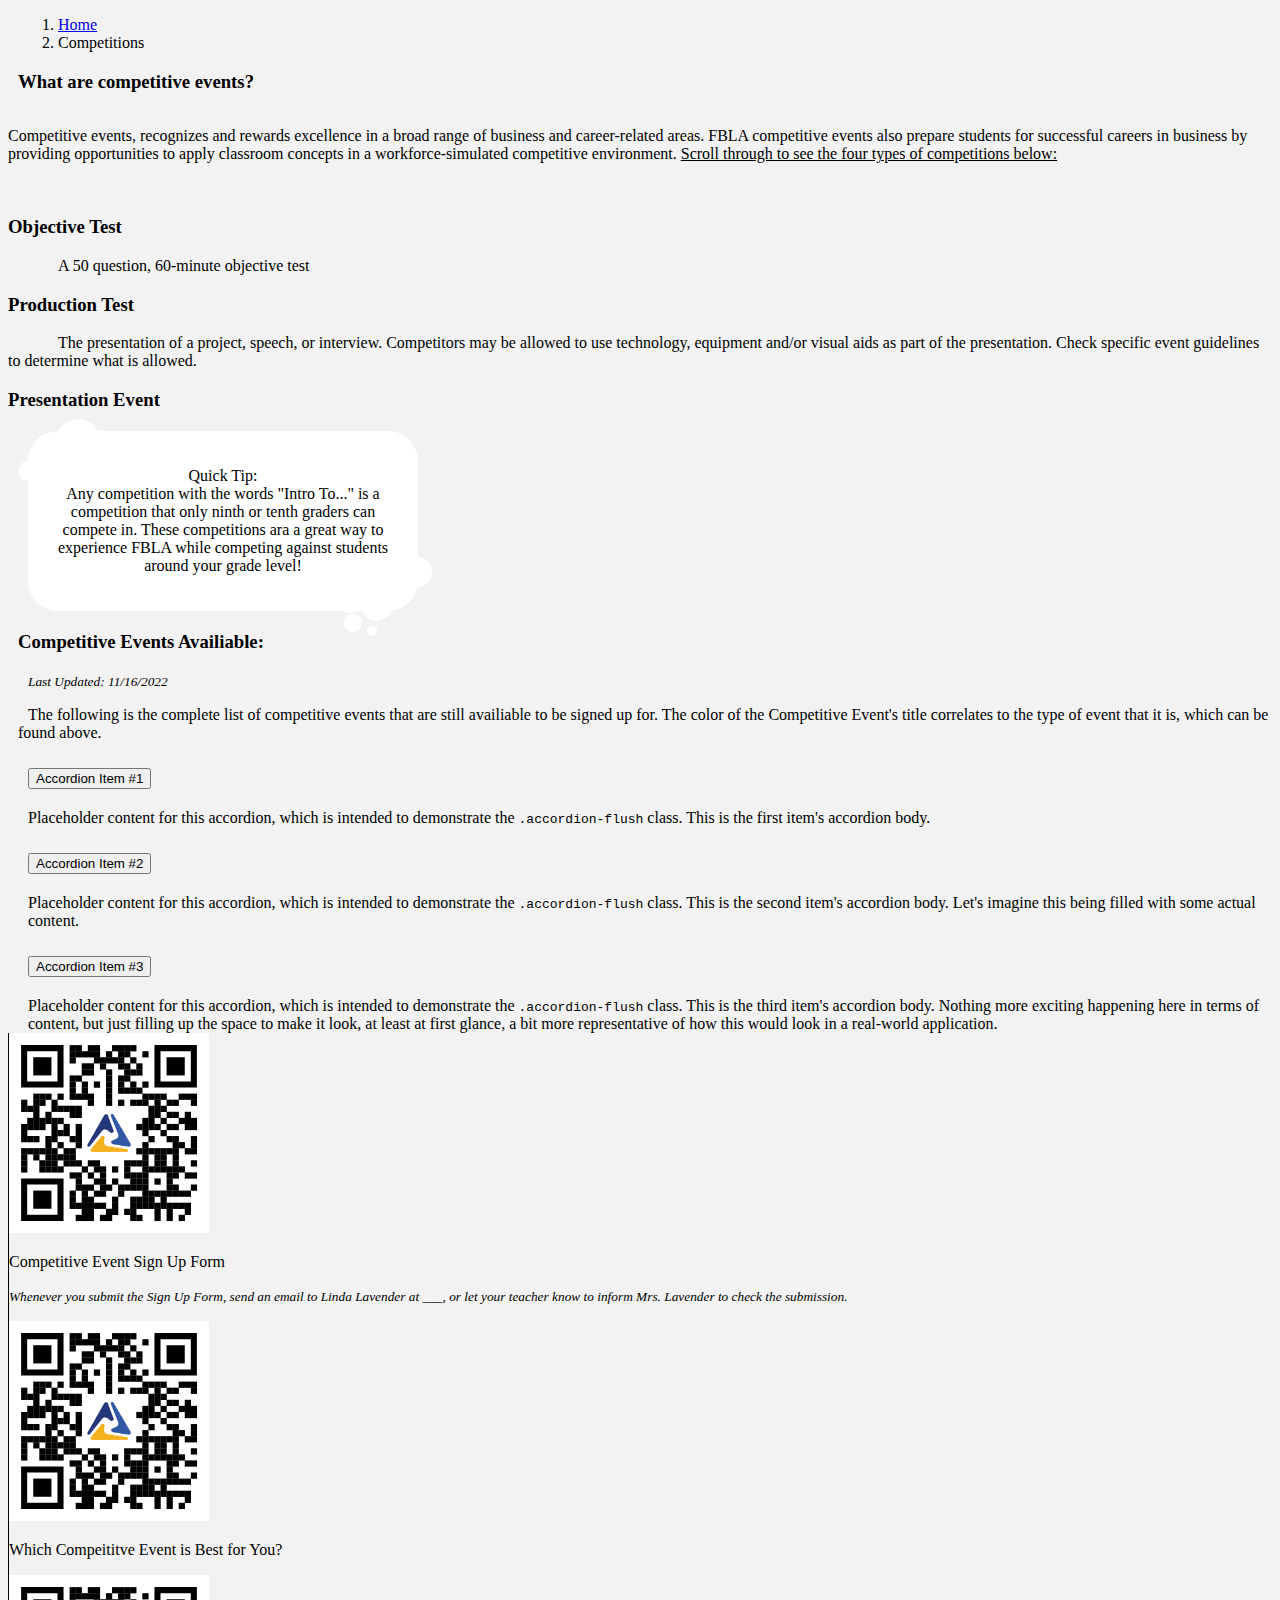
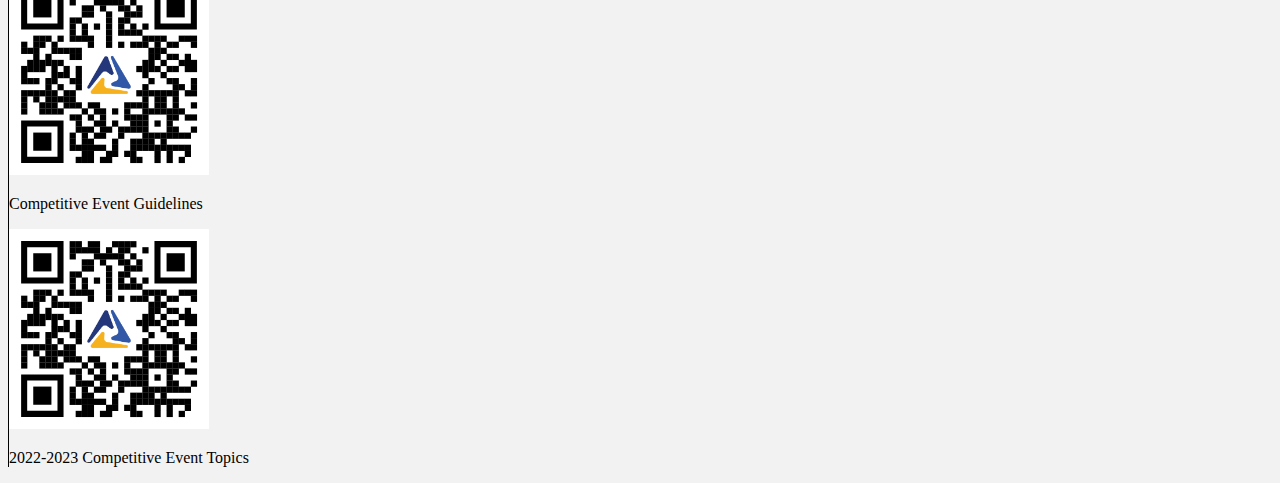
<file: comp.html>
<!doctype html>
<html lang="en">
  <head>
    <!-- Required meta tags -->
    <meta charset="utf-8">
    <meta name="viewport" content="width=device-width, initial-scale=1">

    <!-- Bootstrap CSS -->
    <link href="https://cdn.jsdelivr.net/npm/bootstrap@5.0.2/dist/css/bootstrap.min.css" rel="stylesheet" integrity="sha384-EVSTQN3/azprG1Anm3QDgpJLIm9Nao0Yz1ztcQTwFspd3yD65VohhpuuCOmLASjC" crossorigin="anonymous">
       <link rel="stylesheet" href="thoughtStyle.css">

    <title>Hello, world!</title>
      <style>
          a.accordion-flush:active {
              background:purple;
          }
      </style>
  </head>
  <body style="background-color: #f2f2f2; text:black;":>
      
    
<nav class="mt-3 navbar navbar-expand-lg navbar-light" style="margin-left:10px;">
  <div class="container-fluid">
    <nav aria-label="breadcrumb">
      <ol class="breadcrumb">
        <li class="breadcrumb-item"><a href="index.html">Home</a></li>
        <li class="breadcrumb-item active" aria-current="page">Competitions</li>
      </ol>
    </nav>
  </div>
</nav>

          <div class="row">
          
                    <div class="col-6">
              
                    
                        <div class="row p-3" style="margin-left:10px;">
                            <h3>What are competitive events?</h3>  
                            <!-- <hr class=" col-6"> -->
                        </div>
                                                      <div style="height: 300px; overflow-x: hidden; overflow-y: auto;">
                          <div class="row p-3 offset-1">
                              <p>Competitive events, recognizes and rewards excellence in a broad range of business and career-related areas. FBLA competitive events also prepare students for successful careers in business by providing opportunities to apply classroom concepts in a workforce-simulated competitive environment. <u>Scroll through to see the four types of competitions below:</u></p>
                              <br>
                              
                              
                
                              

                                  
                                 
                              <h3>Objective Test</h3>
                              
                              <p style="text-indent:50px">A 50 question, 60-minute objective test</p>
                              
                              <h3>Production Test</h3>
                              <p style="text-indent:50px">The presentation of a project, speech, or interview. Competitors may be
allowed to use technology, equipment and/or visual aids as part of the
presentation. Check specific event guidelines to determine what is allowed.</p>
                              <h3>Presentation Event</h3>
                              <p style="text-indent:50px">The presentation of a project, speech, or interview. Competitors may be
allowed to use technology, equipment and/or visual aids as part of the
presentation. Check specific event guidelines to determine what is allowed.</p>
                              <h3>Case Study Event</h3>
                              <p style="text-indent:50px">An objective test administered during the National Leadership Conference.
For team events, competitors will test individually, and members’ scores will
be averaged to determine the team score. The top 15 scoring individuals/
teams will advance to the final round of competition. Some case study events
do not have an objective test.</p>
                                  
                                  </div>
                               
                          </div>
                        </div>
     
              
              
                        <div class="col-5 p-3 mb-5 thoughtBG offset-1">
                           <div class="thought"><p>Quick Tip: <br> Any competition with the words "Intro To..." is a competition that only ninth or tenth graders can compete in. These competitions ara a great way to experience FBLA while competing against students around your grade level!</p></div>
                            
                        </div>
              
      </div>
      
      
      
      <div class="row">
          
          
      
      <div class=" col-9 mt-5 p-3">
        <div class="row" style="margin-left: 10px;">
            <h3>Competitive Events Availiable:</h3>  
            <p style="text-indent: 10px;"><i><small>Last Updated: 11/16/2022</small></i></p>
           <!-- <hr class="col-6"> -->
            <p style="text-indent: 10px;">The following is the complete list of competitive events that are still availiable to be signed up for. The color of the Competitive Event's title correlates to the type of event that it is, which can be found above.</p>
        </div>
        <div class="row col-12 mt-3" >
            
            
            <div class="accordion accordion-flush" id="accordionFlushExample" style="margin-left:20px;">
                  <div class="accordion-item">
                    <h2 class="accordion-header" id="flush-headingOne">
                      <button class="accordion-button collapsed" type="button" data-bs-toggle="collapse" data-bs-target="#flush-collapseOne" aria-expanded="false" aria-controls="flush-collapseOne">
                        Accordion Item #1
                      </button>
                    </h2>
                    <div id="flush-collapseOne" class="accordion-collapse collapse" aria-labelledby="flush-headingOne" data-bs-parent="#accordionFlushExample">
                      <div class="accordion-body">Placeholder content for this accordion, which is intended to demonstrate the <code>.accordion-flush</code> class. This is the first item's accordion body.</div>
                    </div>
                  </div>
                  <div class="accordion-item">
                    <h2 class="accordion-header" id="flush-headingTwo">
                      <button class="accordion-button collapsed" type="button" data-bs-toggle="collapse" data-bs-target="#flush-collapseTwo" aria-expanded="false" aria-controls="flush-collapseTwo">
                        Accordion Item #2
                      </button>
                    </h2>
                    <div id="flush-collapseTwo" class="accordion-collapse collapse" aria-labelledby="flush-headingTwo" data-bs-parent="#accordionFlushExample">
                      <div class="accordion-body">Placeholder content for this accordion, which is intended to demonstrate the <code>.accordion-flush</code> class. This is the second item's accordion body. Let's imagine this being filled with some actual content.</div>
                    </div>
                  </div>
                  <div class="accordion-item">
                    <h2 class="accordion-header" id="flush-headingThree">
                      <button class="accordion-button collapsed" type="button" data-bs-toggle="collapse" data-bs-target="#flush-collapseThree" aria-expanded="false" aria-controls="flush-collapseThree">
                        Accordion Item #3
                      </button>
                    </h2>
                    <div id="flush-collapseThree" class="accordion-collapse collapse" aria-labelledby="flush-headingThree" data-bs-parent="#accordionFlushExample">
                      <div class="accordion-body">Placeholder content for this accordion, which is intended to demonstrate the <code>.accordion-flush</code> class. This is the third item's accordion body. Nothing more exciting happening here in terms of content, but just filling up the space to make it look, at least at first glance, a bit more representative of how this would look in a real-world application.</div>
                    </div>
                  </div>
            </div>  
            
            
            
        </div>
      </div>
          
          <div class="col-3 bg-" style="border-left: 1px solid black;">
              <div class="row mt-5">
                <img src="../images/examQR.svg" alt="" width="200" height="200">
                  <p class="text-center">Competitive Event Sign Up Form</p>
                  <p class="text-center"><i><small>Whenever you submit the Sign Up Form, send an email to <a mailto="">Linda Lavender</a> at ___, or let your teacher know to inform Mrs. Lavender to check the submission.</small></i></p>
              </div>
              
              <div class="row">
              <img src="../images/examQR.svg" alt="" width="200" height="200">
                  <p class="text-center">Which Compeititve Event is Best for You?</p>
              </div>
              <div class="row">
              <img src="../images/examQR.svg" alt="" width="200" height="200">
                  <p class="text-center">Competitive Event Guidelines</p>
              </div>
              <div class="row">
              <img src="../images/examQR.svg" alt="" width="200" height="200">
                  <p class="text-center">2022-2023 Competitive Event Topics</p>
              </div>
          </div>

      
      
      
      
      </div>
    <!-- Optional JavaScript; choose one of the two! -->

    <!-- Option 1: Bootstrap Bundle with Popper -->
    <script src="https://cdn.jsdelivr.net/npm/bootstrap@5.0.2/dist/js/bootstrap.bundle.min.js" integrity="sha384-MrcW6ZMFYlzcLA8Nl+NtUVF0sA7MsXsP1UyJoMp4YLEuNSfAP+JcXn/tWtIaxVXM" crossorigin="anonymous"></script>

    <!-- Option 2: Separate Popper and Bootstrap JS -->
    <!--
    <script src="https://cdn.jsdelivr.net/npm/@popperjs/core@2.9.2/dist/umd/popper.min.js" integrity="sha384-IQsoLXl5PILFhosVNubq5LC7Qb9DXgDA9i+tQ8Zj3iwWAwPtgFTxbJ8NT4GN1R8p" crossorigin="anonymous"></script>
    <script src="https://cdn.jsdelivr.net/npm/bootstrap@5.0.2/dist/js/bootstrap.min.js" integrity="sha384-cVKIPhGWiC2Al4u+LWgxfKTRIcfu0JTxR+EQDz/bgldoEyl4H0zUF0QKbrJ0EcQF" crossorigin="anonymous"></script>
    -->
  </body>
</html>
</file>
<file: thoughtStyle.css>
.thoughBG {
  background-color:orange;
  display:flex;
  flex-flow:row wrap;
  justify-content:center;
  margin:0;
  height:100vh;
  align-items:center;
  align-content:center;
  padding:0 8rem;
} 

.thought {
  display:flex;
  background-color:#fff;
  padding:20px;
  border-radius:30px;
  min-width:40px;
  max-width:350px;
  min-height:40px;
  margin:20px;
  position:relative;
  align-items:center;
  justify-content:center;
  text-align:center;
}
.thought:before,
.thought:after {
  content:"";
  background-color:#fff;
  border-radius:50%;
  display:block;
  position:absolute;
  z-index:-1;
}
.thought:before {
  width:44px;
  height:44px;
  top:-12px;
  left:28px;
  box-shadow:-50px 30px 0 -12px #fff;
}
.thought:after {
  bottom:-10px;
  right:26px;
  width:30px;
  height:30px;
  box-shadow:40px -34px 0 0 #fff,
             -28px -6px 0 -2px #fff,
             -24px 17px 0 -6px #fff,
             -5px 25px 0 -10px #fff;
  
}
</file>
